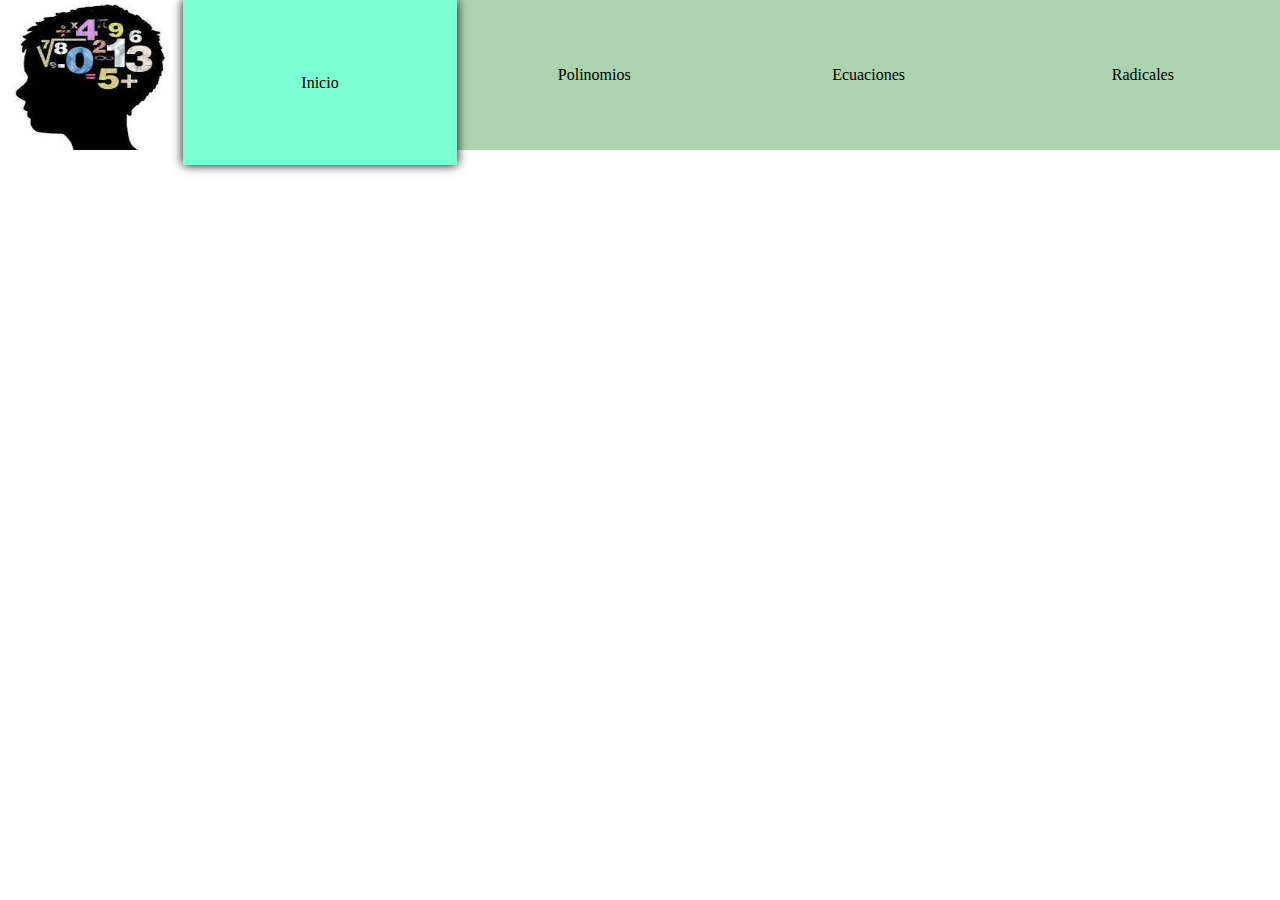
<file: inicio.html>
<!DOCTYPE html>
<html lang="en">
<head>
    <meta charset="UTF-8">
    <meta http-equiv="X-UA-Compatible" content="IE=edge">
    <meta name="viewport" content="width=device-width, initial-scale=1.0">
    <title>Materactivo</title>
    <link rel="stylesheet" href="inicio.css">
    <link rel="stylesheet" href="barraNav.css">
    <script src="barraNav.js"></script>
</head>
<body>
    <main class="principal">
        <header id="barraNav">
            <img id="logo" src="[data-uri]" alt="" srcset="">
            <nav class="barra">
                <ul>
                    <li ><a id="inicio" href="inicio.html" >Inicio</a></li>
                    <li><a id="polinomios" href="./polinomios/polinomios.html" >Polinomios</a></li>
                    <li><a id="ecuaciones" href="./ecuaciones/ecuaciones.html" >Ecuaciones</a></li>
                    <li><a id="radicales" href="" >Radicales</a></li>
                </ul>
            </nav>
        </header>
        <section>

        </section>
    </main>
</body>
</html>
</file>
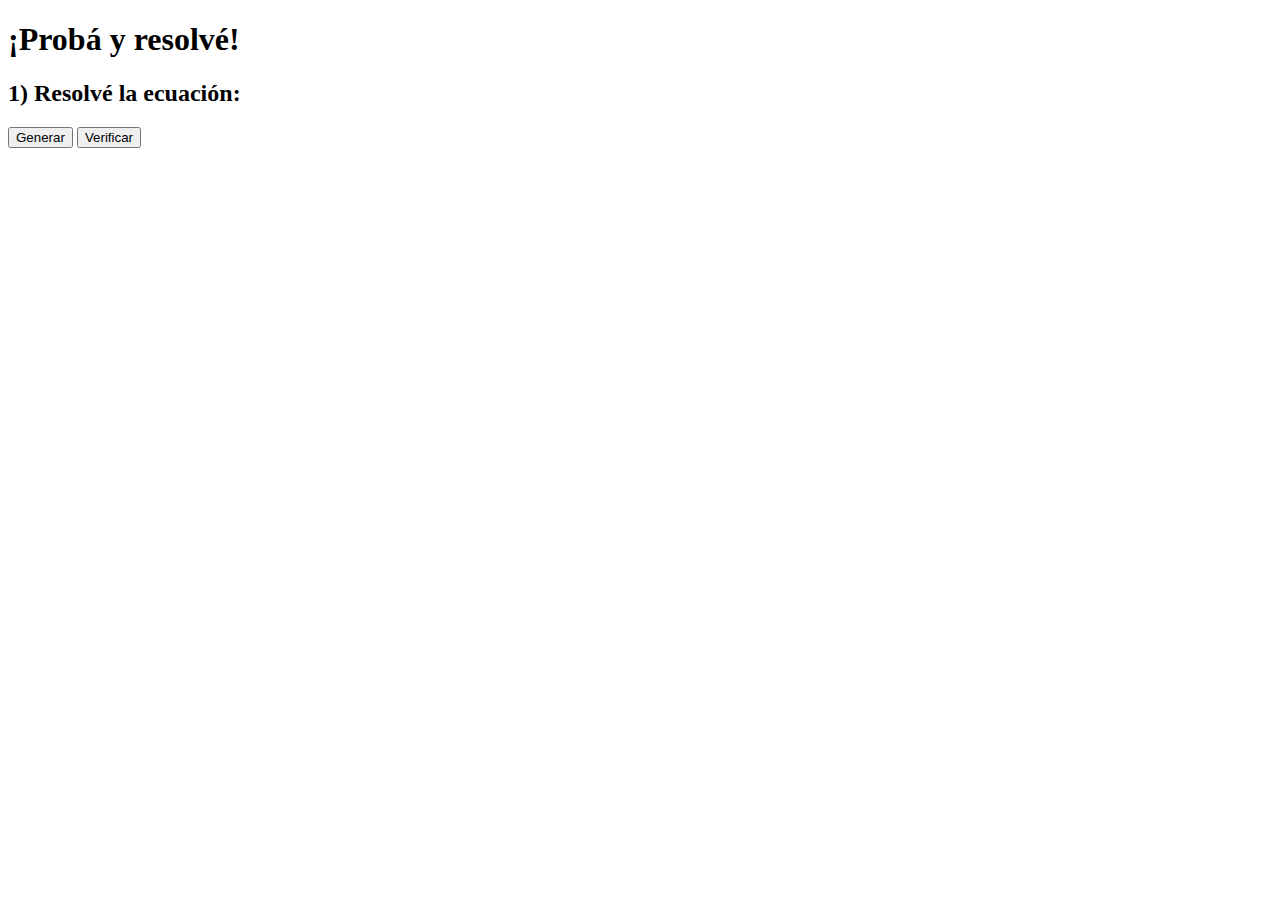
<file: ecuaciones/ecuaciones.html>
<!DOCTYPE html>
<html lang="en">
<head>
    <meta charset="UTF-8">
    <meta http-equiv="X-UA-Compatible" content="IE=edge">
    <meta name="viewport" content="width=device-width, initial-scale=1.0">
    <title>Ecuaciones</title>
	<script src="../clasePolinomio.js"></script>
    <script src="./ecuaciones1.js"></script>
</head>
<body>
    <header>
		<h1>¡Probá y resolvé!</h1>
	</header>
	<article>
		<h2>1) Resolvé la ecuación:</h2>
		<section id="ejer">
		</section>
		<button id="generar1" onclick="generar1()">Generar</button>
		<button id="verificar1" onclick="verificar1()">Verificar</button>
	</article>
</body>
</html>
</file>
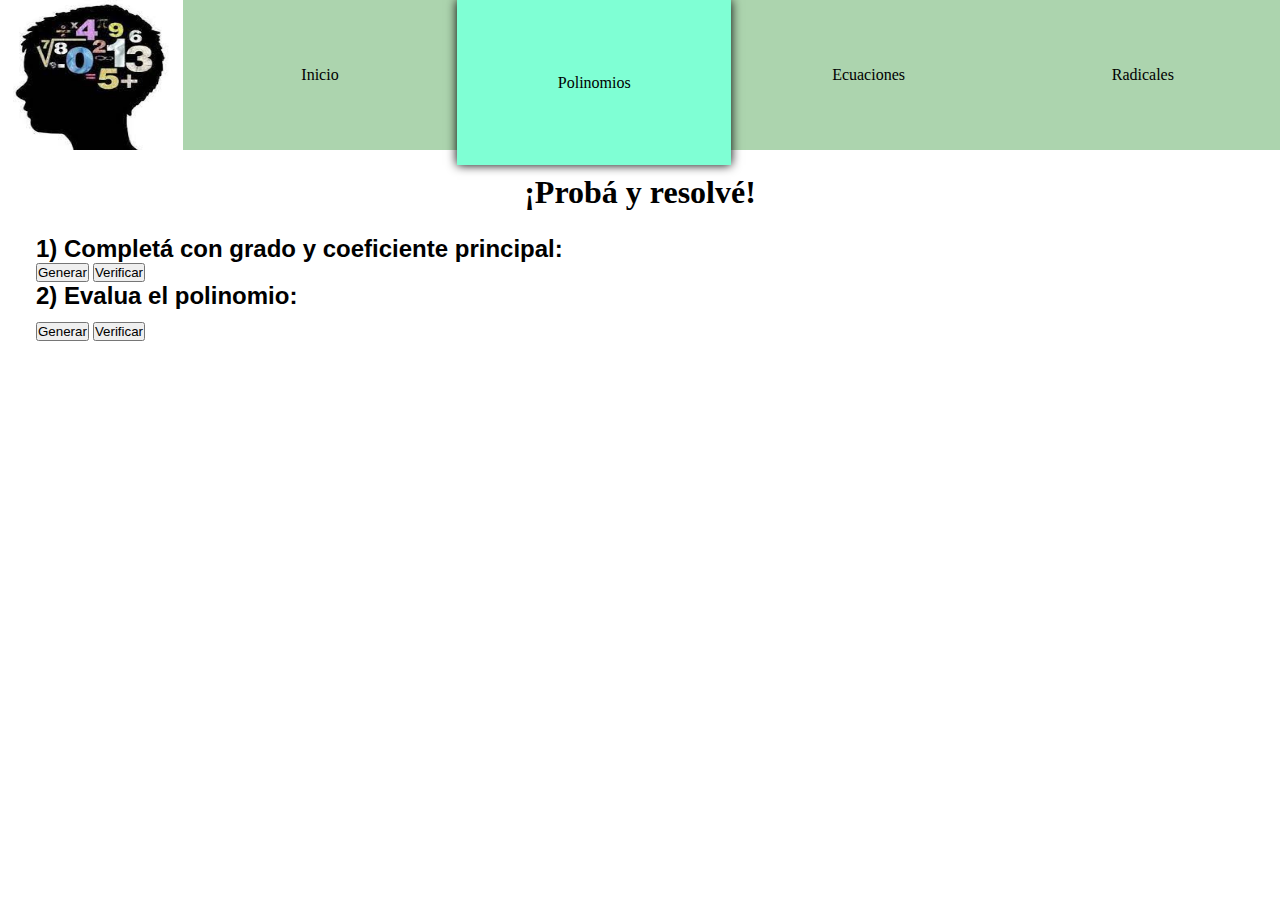
<file: polinomios/polinomios.html>
<!DOCTYPE html>
<html lang="en">
<head>
    <meta charset="UTF-8">
    <meta http-equiv="X-UA-Compatible" content="IE=edge">
    <meta name="viewport" content="width=device-width, initial-scale=1.0">
    <title>Polinomios</title>
	<script src="../clasePolinomio.js"></script>
	<script src="polinomio1.js"></script>
	<script src="polinomio2.js"></script>
	<link rel="stylesheet" href="index.css">
	<link rel="stylesheet" href="polinomio1.css">
	<link rel="stylesheet" href="polinomio2.css">
	<link rel="stylesheet" href="../barraNav.css">
</head>
<body>
	<header id="barraNav">
		<img id="logo" src="[data-uri]" alt="" srcset="">
		<nav class="barra">
			<ul>
				<li><a id="inicio" href="../inicio.html">Inicio</a></li>
				<li><a id="polinomios" href="polinomios.html">Polinomios</a></li>
				<li><a id="ecuaciones" href="../ecuaciones/ecuaciones.html">Ecuaciones</a></li>
				<li><a id="radicales" href="">Radicales</a></li>
			</ul>
		</nav>
	</header>
	<header>
		<h1>¡Probá y resolvé!</h1>
	</header>
	<article>
		<h2>1) Completá con grado y coeficiente principal:</h2>
		<section id="enteros">
		</section>
		<button id="generar1" onclick="generar1()">Generar</button>
		<button id="verificar1" onclick="verificar1()">Verificar</button>
		<h2>2) Evalua el polinomio:</h2>
		<section id="evaluar">
		</section>
		<button id="generar2" onclick="generar2()">Generar</button>
		<button id="verificar2" onclick="verificar2()">Verificar</button>
	</article>
</body>
</html>
</file>
<file: inicio.css>
*{
    margin: 0;
    padding: 0;
}

html, body{
    width: 100%;
    height: 100%;
}

/*main{

}*/

#inicio{
    background-color: aquamarine;
    height: 110%;
    box-shadow:  0 0 10px;
    background-size: 100% 100%;
    background-image: url(https://concepto.de/wp-content/uploads/2013/08/matematicas-e1551990322160-800x399.jpg);
}
</file>
<file: barraNav.css>
#barraNav{
    position: sticky;
    top: 0px;
    z-index: 2;
    width: 100%;
    display: flex;
    background-color: rgb(172, 212, 174);
}

header img{
    width: 15%;
    height: 150px;
}

.barra{
    display: grid;
    width: 90%;
    align-items: center;
}

header nav ul{
    list-style: none;
    display: flex;
    grid-template-columns: 1fr;
    /*gap: 5px;*/
    height: 100%;
}

header nav ul li{
    display: grid;
    width: 100%;
}

a{
    text-decoration: none;
    display: grid;
    justify-content: center;
    align-items: center;
    color: #000;
    width: 100%;
    height: 100%;
    transition: all ease-in-out 300ms;
}

a:hover{
    background-color: aquamarine;
    height: 110%;
    box-shadow:  0 0 10px;
    
}

.active{
    background-color: blueviolet;
}

#inicio{
    background-size: 110% 110%;
    background-position: center;
    background-image: url(https://concepto.de/wp-content/uploads/2013/08/matematicas-e1551990322160-800x399.jpg);
}

#polinomios{
    background-size: 110% 110%;
    background-position: center;
    background-image: url(https://totumat.files.wordpress.com/2019/11/1-15-polinomios.png?w=810);
}
#ecuaciones{
    background-size: 110% 110%;
    background-position: center;
    background-image: url(https://totumat.files.wordpress.com/2019/11/1-12-ecuaciones-lineales.png?w=810);
}

@media (orientation: portrait) and (max-width: 600px){
    .barra ul{
        display: flex;
        flex-direction: column;
    }

    .barra ul li{
        height: 100%;
    }

    header img{
        width: 30%;
    }




}
</file>
<file: polinomios/index.css>
*{
  	margin: 0 0;
	padding: 0 0;
}

html, body{
	max-width: 100%;
	max-height: 100%;
	margin: 0;

}

header{
	max-width: 100%;
}
h1{
	text-align: center;
	margin: 1.5rem 0 1.5rem 0;
}

article{
	max-width: 100%;
	max-height: 100%;
	padding-left: 4vh;
}
h2{
	font-family:'Franklin Gothic Medium', 'Arial Narrow', Arial, sans-serif;
}

#polinomios{
    background-color: aquamarine;
    height: 110%;
    box-shadow:  0 0 10px;
}

@media (orientation: portrait) and (max-width: 600px){
	html, body{
		max-width: 100%;
		max-height: 100%;
		margin: 0;
	
	}
	
	header{
		max-width: 100%;
	}
	h1{
		text-align: center;
		margin: 1.5rem 0 1.5rem 0;
	}
	
	article{
		max-width: 100%;
		max-height: 100%;
	}
	


}
</file>
<file: polinomios/polinomio1.css>
ol{
	/*display: flex;
	flex-direction: column;
	*/max-width: 75vh;
	/*min-width: 25rem;*/
	
	padding-left: 4vh;
}

article li{
	
	margin-bottom: 0.5vh;
	/*max-width: 25rem;*/
	
}

.contenedorPoli{
	max-width: 75vh;
	/*min-width: 25rem;*/
	display: grid;
	/*grid-template-columns: 0.5fr 0.5fr;*/
	gap: 10px;
}

.poli{
	display: inline;
	width: 100%;
}

.lateral{	
	display: inline;
	width: 100%;
	text-align: start;
}

.lateral input{
	width: 6%;
}

@media (orientation: portrait) and (max-width: 600px){
	
	ol{
		/*display: flex;
		flex-direction: column;
		*/max-width: 100%;
		/*min-width: 25rem;*/
		list-style-type:decimal;
		/*padding: 0.6vh;*/
	}
	
	article li{
		
		margin-bottom: 0.5vh;
		/*max-width: 25rem;*/
		
	}
	
	.contenedorPoli{
		max-width: 100%;
		/*min-width: 25rem;*/
		display: grid;
		/*grid-template-columns: 0.5fr 0.5fr;*/
		gap: 2px;
	}
	
	.poli{
		display: inline;
		width: 100%;
	}
	
	.lateral{	
		display: flex;
		flex-wrap: nowrap;
		width: 100%;
		text-align: start;
		font-size: 80%;
	}
	
	.lateral input{
		width: 8%;
		font-size: 80%;
	}
}
@media (orientation: landscape) {
	
	ol{
		/*display: flex;
		flex-direction: column;
		*/max-width: 75vh;
		/*min-width: 25rem;*/
		list-style-type:decimal;
		padding-left: 4vh;
	}
	
	article li{
		
		margin-bottom: 0.5vh;
		/*max-width: 25rem;*/
		
	}
	
	.contenedorPoli{
		max-width: 100%;
		/*min-width: 25rem;*/
		display: grid;
		/*grid-template-columns: 0.5fr 0.5fr;*/
		gap: 2px;
	}
	
	.poli{
		display: inline;
		width: 100%;
	}
	
	.lateral{	
		display: flex;
		flex-wrap: nowrap;
		width: 100%;
		text-align: start;
		/*font-size: 80%;*/
	}
	
	.lateral input{
		width: 8%;
		font-size: 80%;
	}
}
</file>
<file: polinomios/polinomio2.css>
.contenedorPoli2{
	max-width: 100%;
	
	
	gap: 10px;
}


.lateral2{
    display: inline;
    max-width: 100%;
}
.lateral2 input{
	width: 7%;
}

/*ejer 2*/
#evaluar{
	
	max-width: 75vh;
	display: block;
    padding-top: 6px;
    padding-bottom: 6px;
    padding-left: 4vh;
}

@media (orientation: portrait) and (max-width: 600px){
    
    .contenedorPoli2{
        max-width: 100%;
        /*min-width: 25rem;*/
        display: grid;
       
        /*grid-template-columns: 1fr 1fr;*/
        gap: 10px;
    }

    .poli2{
        display: inline;
        max-width: 100%;
    }
    
    .lateral2{
        display: inline;
		
		max-width: 100%;
		text-align: start;
		font-size: 80%;
    }
    
    
    .lateral2 input{
        width: 9%;
        font-size: 80%;
    }
    
    /*ejer 2*/
    #evaluar{
        /*min-width: 100%;*/
        max-width: 100%;
        /*display: block;*/
        padding-top: 6px;
        padding-bottom: 6px;
    }
}
</file>
